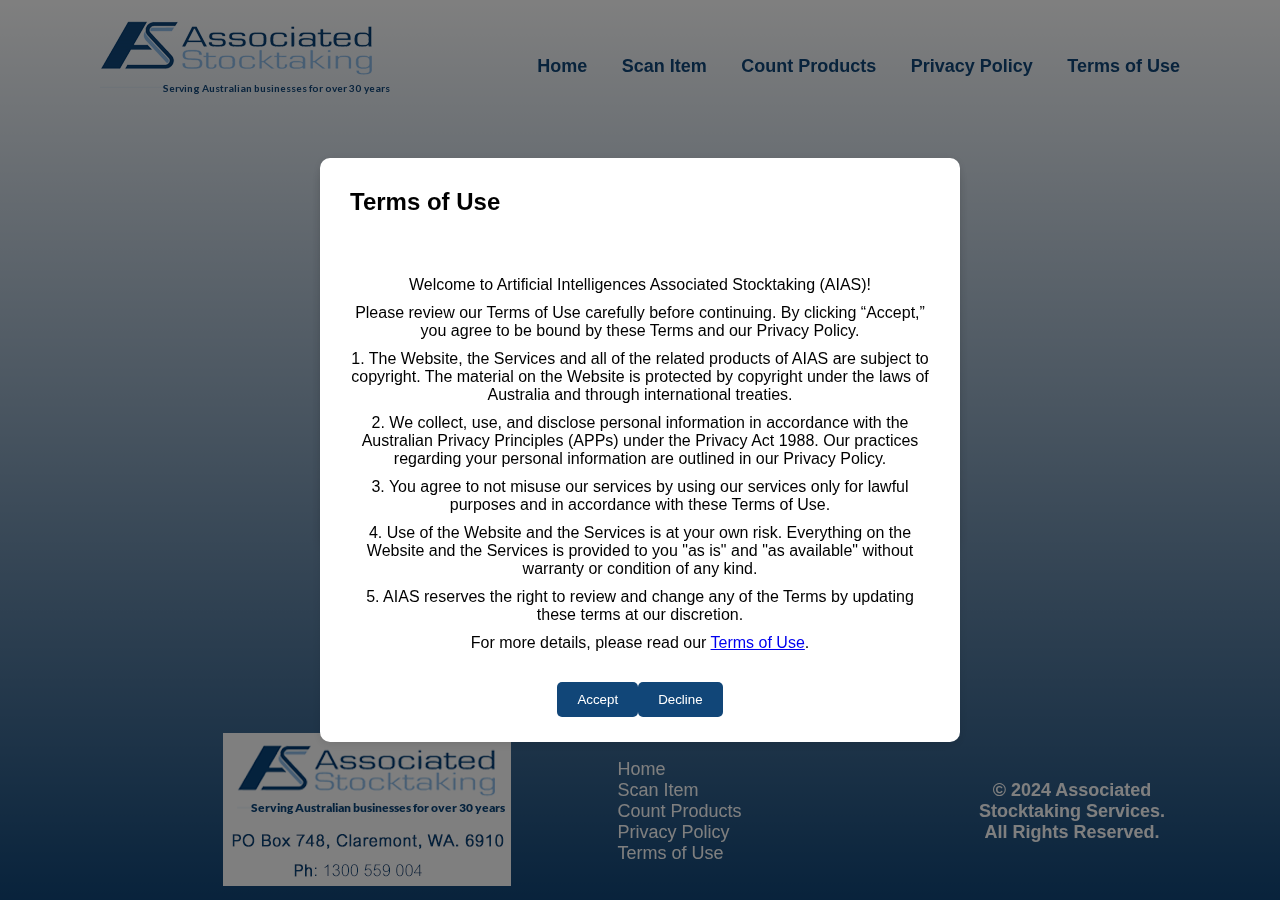
<file: index.html>
<!doctype html>

<html lang=”en”>
<head>
    <meta charset="utf-8">
    <meta http-equiv="x-ua-compatible" content="ie=edge">
    <meta name="viewport" content="width=device-width, initial-scale=1.0">

    <!-- Name of the web page -->
    <title>Artificial Intelligence Associated Stocktaking AIAS</title> 
    <!-- Link to the main style sheet-->
    <link rel="stylesheet" href="home-style.css">
</head>
<body>    
    <!-- Header -->
    <header class="header">
        <a href="#" class="logo">
            <img src="AssociatedStocktakingLogo1.png" alt="Associated Stocktaking Logo" class="logo">
        </a>
        <nav class="navbar">
            
                <a href="index.html">Home</a></li>
                <a href="scan-item.html">Scan Item</a></li>
                <a href="count-products.html">Count Products</a></li>
                <a href="privacy-policy.html">Privacy Policy</a></li>
                <a href="terms-of-use.html">Terms of Use</a></li>
            
        </nav>
    </header>
<!-- Popup terms of use  to use site where acceptance is required and non acceptance means u cant use it-->
    <body onload="checkTermsAccepted()">
      
  <!-- creates the modal/panel that displays the terms that are required  to use site and are listed below-->
   <!-- learnt some modal concepts from https://www.w3schools.com/howto/howto_css_modals.asp and some videos and tutorials and used them as basis to build from-->
      <div id="terms-popup" class="popup-content">        
          <div class="title">Terms of Use</div>
          <div class="popup-text">
              <ul>
                  <li>Welcome to Artificial Intelligences Associated Stocktaking (AIAS)!</li>
                  <li>Please review our Terms of Use carefully before continuing. By clicking “Accept,” you 
                    agree to be bound by these Terms and our Privacy Policy.</li>
                    <li>1. The Website, the Services and all of the related products of AIAS are subject to copyright. The 
                        material on the Website is protected by copyright under the laws of Australia and through 
                        international treaties. </li>
                  <li>2. We collect, use, and disclose personal information in accordance with the Australian Privacy Principles 
                    (APPs) under the Privacy Act 1988. Our practices regarding your personal information are outlined in 
                    our Privacy Policy. </li>
                  <li>3. You agree to not misuse our services by using our services only for lawful purposes and in accordance with these Terms of Use.</li>
                  <li>4. Use of the Website and the Services is at your own risk. Everything on the Website and the 
                    Services is provided to you "as is" and "as available" without warranty or condition of any kind.</li>
                  <li>5. AIAS reserves the right to review and change any of the Terms by updating these terms at our discretion.</li>
                  <li>For more details, please read our <a href="terms-of-use.html">Terms of Use</a>.</li>
              </ul>
          </div>
          <div class="button-container">
              <button id="accept-button">Accept</button> <!-- button to accept terms, allows for further site usage-->
              <button id="decline-button">Decline</button> <!-- button to decline terms, prevents further site usage-->
          </div>
      </div>
      <div id="terms-overlay" class="overlay"></div> <!-- creates an overlay that will be displayed when the terms are not accepted , can't use site-->
  </body>
  
<!-- Main content of the AIAS webpage with the introduction and the features of the site-->
      <div id="introduction">
        <h1>Welcome!</h1>
        <p>Welcome to AIAS, the Associated Inventory Automation System, an innovative solution designed to revolutionize the stocktaking process for Associated Stocktaking. Our platform leverages advanced machine learning technologies to offer a seamless and efficient way to manage inventory using mobile devices.</p>
        
        
        <div class="feature"> 
          <div class="left"> <!-- left side of the feature of page for scan item info and button to scan page -->
            <h2>Scan Item</h2>
            <p>This feature is designed to input products into the AIAS system initially. During this stage, users input product details and can use their mobile devices to capture or upload a video of the product.</p>
            <a href="scan-item.html"><button>Go to Scan Item Page</button></a>
          </div>
          
          <div class="right"> <!-- right side of the feature of page for count item info and button to count page -->
            <h2>Count Products</h2>
            <p> This functionality allows users to quickly and accurately count the stock of each product by simply scanning them again. The system matches the scanned product with its database entry, providing instant recognition and updating the inventory count.</p>
            <a href="count-products.html"><button>Go to Count Products Page</button></a>
          </div>
        </div>
      </div>

    <!-- Footer of the AIAS webpage-->
    <footer class="footer">
        <a href="#" class="footer-logo">
            <img src="AssociatedStocktakingLogo2.png" alt="Associated Stocktaking Logo 2">
        </a>
        <nav class="footer-nav"> <!-- navigation bar for footer -->
            <ul>
                <li><a href="index.html">Home</a></li>
                <li><a href="scan-item.html">Scan Item</a></li>
                <li><a href="count-products.html">Count Products</a></li>
                <li><a href="privacy-policy.html">Privacy Policy</a></li>
                <li><a href="terms-of-use.html">Terms of Use</a></li>  
            </ul>
        </nav>
           <!-- copyright information for footer --> 
        <p class="copyright">&copy; 2024 Associated Stocktaking Services. All Rights Reserved.</p>
    </footer>
    
    <!-- Reference to your JavaScript file -->
    <script src="aiasTerms.js"></script>
    

</body>
</html>
</file>
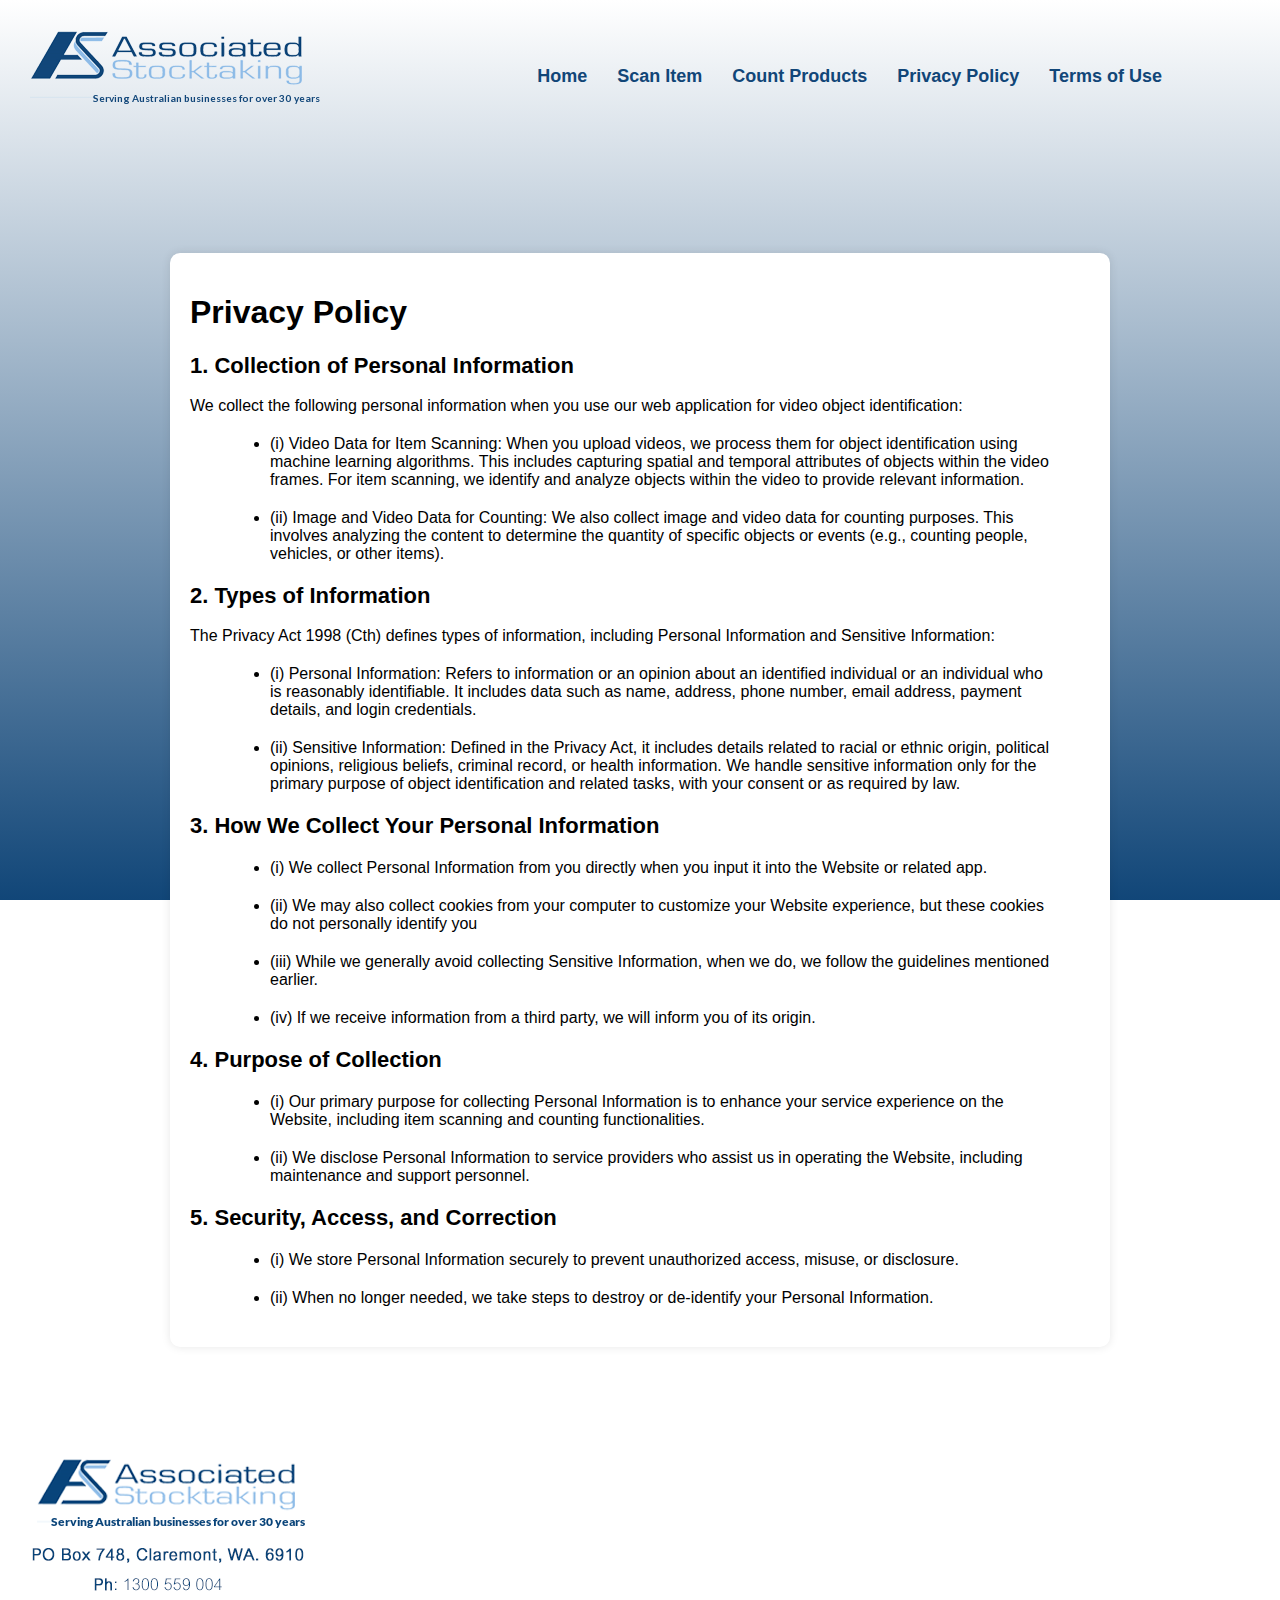
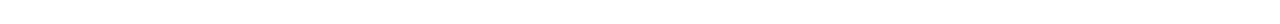
<file: privacy-policy.html>
<!doctype html>

<html lang=”en”>
<head>
    <meta charset="utf-8">
    <meta http-equiv="x-ua-compatible" content="ie=edge">
    <meta name="viewport" content="width=device-width, initial-scale=1.0">

    <!-- Name of the web page -->
    <title>Artificial Intelligence Associated Stocktaking AIAS</title> 
    <!-- Link to the main style sheet-->
    <link rel="stylesheet" href="privacy-styles.css">
</head>
<body>    
    <div class="page-container">
        <!-- Header -->
        <header class="header">
            <a href="index.html" class="logo">
                <img src="AssociatedStocktakingLogo1.png" alt="Associated Stocktaking Logo" class="logo">
            </a>
            <nav class="navbar">
                <a href="index.html">Home</a></li>
                <a href="scan-item.html">Scan Item</a></li>
                <a href="count-products.html">Count Products</a></li>
                <a href="privacy-policy.html">Privacy Policy</a></li>
                <a href="terms-of-use.html">Terms of Use</a></li>
            </nav>
        </header>

        <!-- Main content -->
        <main class="main-content">
            <div id="introduction">
                <h1>Privacy Policy</h1>
                
        
        <div class="Policy">
            <h2>1. Collection of Personal Information</h2>
            <p>We collect the following personal information when you use our web application for video object 
                identification:</p>
                <ul>
                    <li>(i) Video Data for Item Scanning:
                        When you upload videos, we process them for object 
                        identification using machine learning algorithms. This includes capturing spatial and temporal 
                        attributes of objects within the video frames. For item scanning, we identify and analyze 
                        objects within the video to provide relevant information.</li>
                    <li>(ii) Image and Video Data for Counting:
                        We also collect image and video data for counting 
                        purposes. This involves analyzing the content to determine the quantity of specific objects or 
                        events (e.g., counting people, vehicles, or other items).</li>
                </ul>

            <h2>2. Types of Information</h2>
            <p>The Privacy Act 1998 (Cth) defines types of information, including Personal Information and Sensitive 
                Information:</p>
                <ul>
                    <li>(i) Personal Information:
                        Refers to information or an opinion about an identified individual or an 
                        individual who is reasonably identifiable. It includes data such as name, address, phone 
                        number, email address, payment details, and login credentials.</li>
                    <li>(ii) Sensitive Information:
                        Defined in the Privacy Act, it includes details related to racial or ethnic 
                        origin, political opinions, religious beliefs, criminal record, or health information. We handle 
                        sensitive information only for the primary purpose of object identification and related tasks, 
                        with your consent or as required by law.</li>
                </ul>

            <h2>3. How We Collect Your Personal Information</h2>
            <ul>
                <li>(i) We collect Personal Information from you directly when you input it into the Website or 
                    related app.</li>
                <li>(ii) We may also collect cookies from your computer to customize your Website experience, but 
                    these cookies do not personally identify you</li>
                <li>(iii) While we generally avoid collecting Sensitive Information, when we do, we follow the 
                    guidelines mentioned earlier.</li>
                <li>(iv) If we receive information from a third party, we will inform you of its origin.</li>
            </ul>
            
            <h2>4. Purpose of Collection</h2>
            <ul>
                <li>(i) Our primary purpose for collecting Personal Information is to enhance your service experience 
                    on the Website, including item scanning and counting functionalities.</li>
                <li>(ii) We disclose Personal Information to service providers who assist us in operating the Website, 
                    including maintenance and support personnel.</li>
            </ul>

            <h2>5. Security, Access, and Correction</h2>
            <ul>
                <li>(i) We store Personal Information securely to prevent unauthorized access, misuse, or disclosure.</li>
                <li>(ii) When no longer needed, we take steps to destroy or de-identify your Personal Information.</li>
            </ul>
        </div>
    </div>
    </main>

    <!-- Footer of the AIAS webpage-->
    <footer class="footer">
        <a href="#" class="footer-logo">
            <img src="AssociatedStocktakingLogo2.png" alt="Associated Stocktaking Logo 2">
        </a>
        <nav class="footer-nav">
            <ul>
                <li><a href="index.html">Home</a></li>
                <li><a href="scan-item.html">Scan Item</a></li>
                <li><a href="count-products.html">Count Products</a></li>
                <li><a href="privacy-policy.html">Privacy Policy</a></li>
                <a href="terms-of-use.html">Terms of Use</a></li>  
            </ul>
        </nav>
            
        <p class="copyright">&copy; 2024 Associated Stocktaking Services. All Rights Reserved.</p>
    </footer>


</body>
</html>
</file>
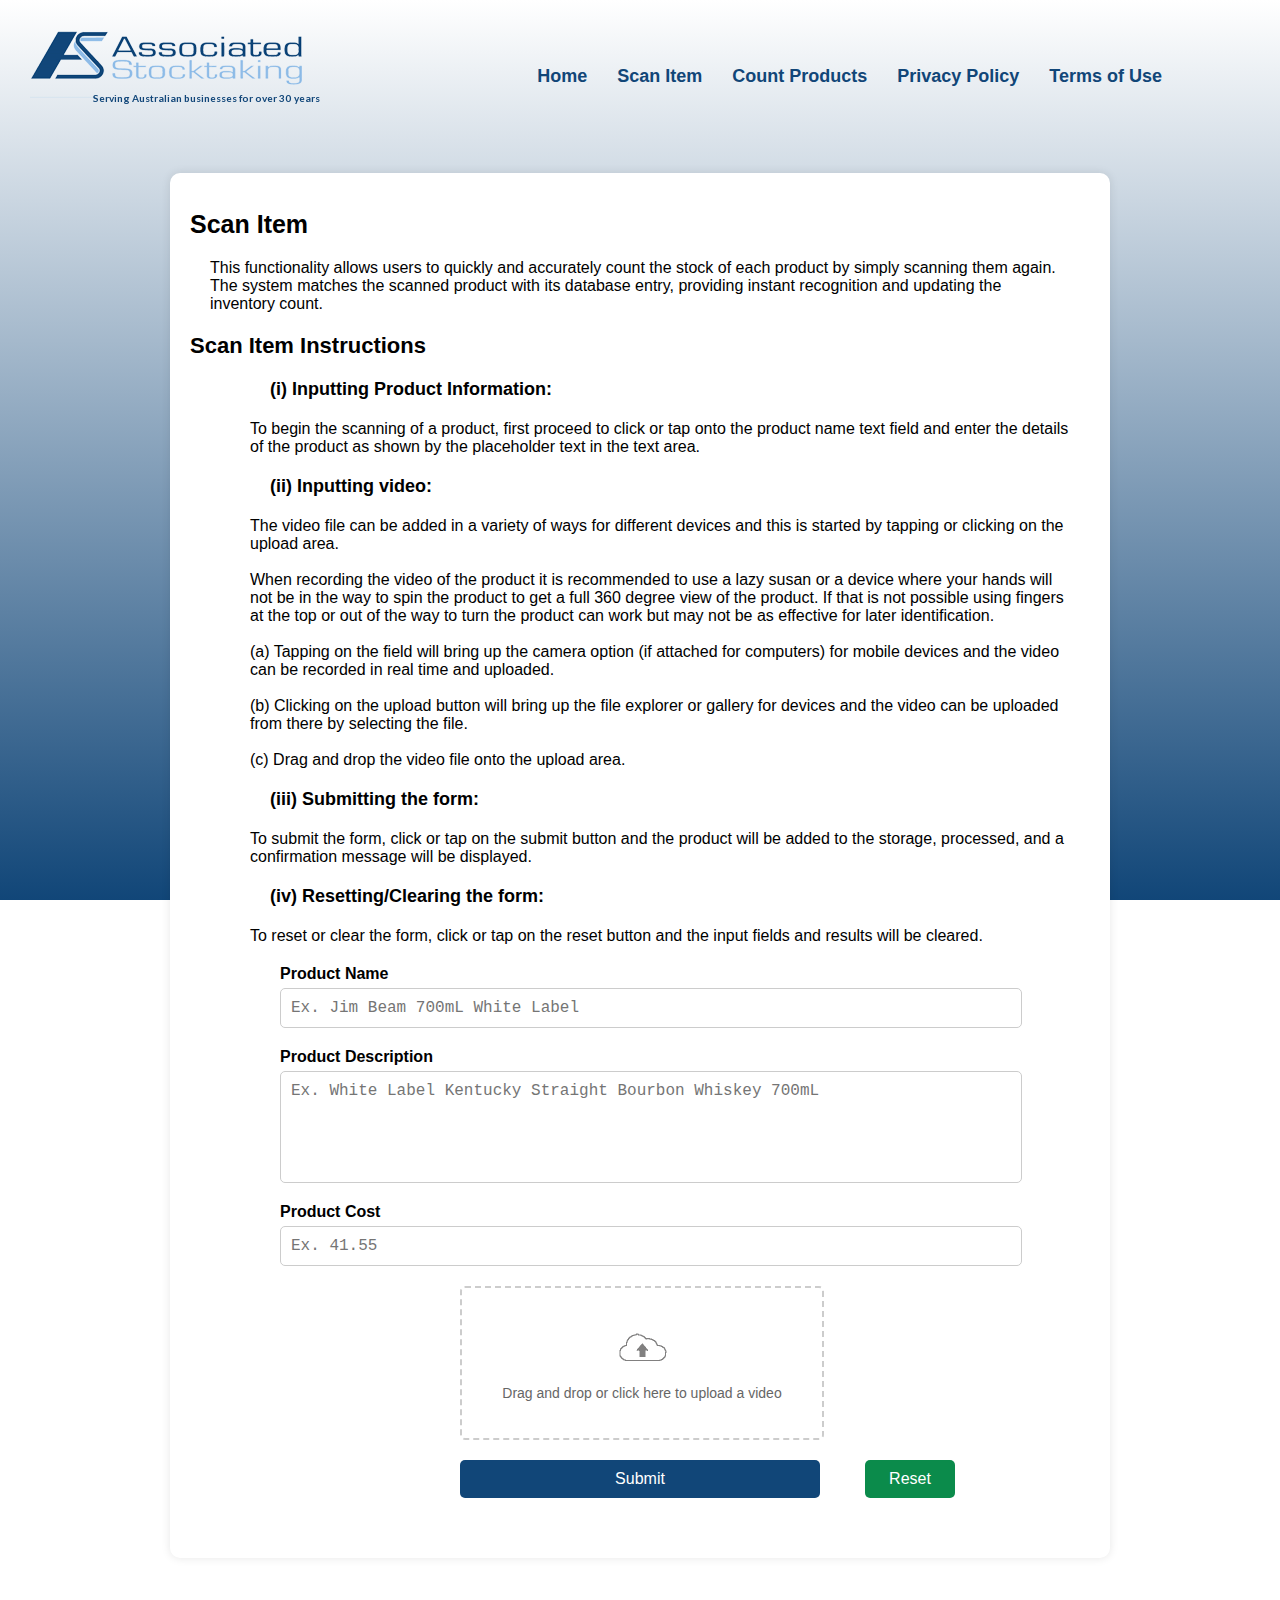
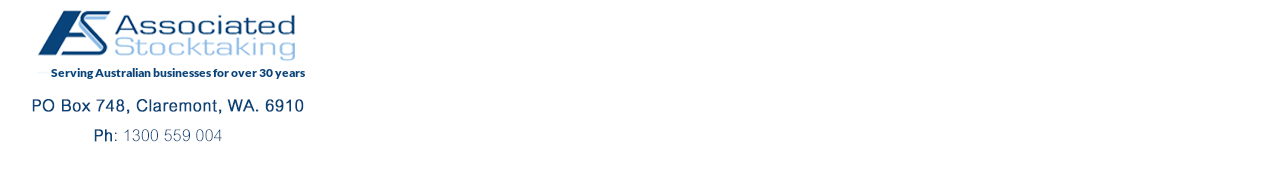
<file: scan-item.html>
<!doctype html>
<html lang="en">
<head>
    <meta charset="utf-8">
    <meta http-equiv="x-ua-compatible" content="ie=edge">
    <meta name="viewport" content="width=device-width, initial-scale=1.0">
    <title>Artificial Intelligence Associated Stocktaking AIAS</title>
    <link rel="stylesheet" href="scan-style.css"> <!-- Link to the style sheet for this HTML page -->
    <script src="https://sdk.amazonaws.com/js/aws-sdk-2.953.0.min.js"></script> <!-- Link to the AWS SDK for uploading files to AWS services from the browser -->
    <script src="upload.js" defer></script> <!-- Link to the external JavaScript file -->
</head>
<body>
    <div class="page-container">
        <!-- Header containing logo and navigation bar -->
        <header class="header">
            <a href="index.html" class="logo">
                <img src="AssociatedStocktakingLogo1.png" alt="Associated Stocktaking Logo" class="logo">
            </a>
            <nav class="navbar">
                <a href="index.html">Home</a>
                <a href="scan-item.html">Scan Item</a>
                <a href="count-products.html">Count Products</a>
                <a href="privacy-policy.html">Privacy Policy</a>
                <a href="terms-of-use.html">Terms of Use</a>
            </nav>
        </header>

        <main class="main-content">
            <!-- scan-item introduction -->
            <div id="introduction">
                <h1>Scan Item</h1>
                <p>This functionality allows users to quickly and accurately count the stock of each product by simply scanning them again. The system matches the scanned product with its database entry, providing instant recognition and updating the inventory count.</p>
                <h2>Scan Item Instructions</h2>
                <ul>
                    <li><p>(i) Inputting Product Information:</p>
                        To begin the scanning of a product, first proceed to click or tap onto the product name text field and enter the details of the product as shown by the placeholder text in the text area.
                    </li>
                    <li><p>(ii) Inputting video:</p>
                        The video file can be added in a variety of ways for different devices and this is started by tapping or clicking on the upload area. <br><br> When recording the video of the product it is recommended to use a lazy susan or a device where your hands will not be in the way to spin the product to get a full 360 degree view of the product. If that is not possible using fingers at the top or out of the way to turn the product can work but may not be as effective for later identification.<br>
                        <br>(a) Tapping on the field will bring up the camera option (if attached for computers) for mobile devices and the video can be recorded in real time and uploaded.<br>
                        <br>(b) Clicking on the upload button will bring up the file explorer or gallery for devices and the video can be uploaded from there by selecting the file.<br>
                        <br>(c) Drag and drop the video file onto the upload area.
                    </li>
                    <li><p>(iii) Submitting the form:</p>
                        To submit the form, click or tap on the submit button and the product will be added to the storage, processed, and a confirmation message will be displayed.
                    </li>
                    <li><p>(iv) Resetting/Clearing the form:</p>
                        To reset or clear the form, click or tap on the reset button and the input fields and results will be cleared.
                    </li>
                </ul>

                <!-- scan-item form which includes the text input fields and upload area that is used for scanning of products and sending them to storage -->
                <form id="uploadForm" enctype="multipart/form-data">
                    <div class="input-group">
                        <label for="productName">Product Name</label>
                        <textarea id="productName" style="resize: none;" rows="1" name="productName" placeholder="Ex. Jim Beam 700mL White Label" required></textarea>
                    </div>
                    <div class="input-group">
                        <label for="productDescription">Product Description</label>
                        <textarea id="productDescription" style="resize: none;" rows="5" name="productDescription" placeholder="Ex. White Label Kentucky Straight Bourbon Whiskey 700mL" required></textarea>
                    </div>
                    <div class="input-group">
                        <label for="productCost">Product Cost</label>
                        <textarea id="productCost" style="resize: none;" rows="1" name="productCost" placeholder="Ex. 41.55" required></textarea>
                    </div>
                    <!-- Upload area for uploading video files, inspired by a video tutorial and adapted for cloud uploading and video format: https://www.youtube.com/watch?v=5Fws9daTtIs -->
                    <div class="upload">
                        <div class="upload-container">
                            <div class="upload-area">
                                <label for="inputFile" id="drop-area">
                                    <input type="file" accept="video/*" id="inputFile" hidden required>
                                    <div id="image-view">
                                        <img src="upload_icon.png" alt="Upload icon">
                                        <p>Drag and drop or click here to upload a video</p>
                                    </div>
                                </label>
                            </div>
                        </div>
                    </div>
                    
                    <button type="submit" id="submitButton">Submit</button>
                    <button type="reset" id="resetButton">Reset</button>

                    <div class="loader" id="loader"></div>
                    <div id="result"></div>
                    </div>
                    
                </form>
                
            </div>
            </div>
        </main>

        <!-- Script to clear the text areas when the page loads -->
        <script>
            window.onload = function() {
                // Clear the value of the text areas when the page loads
                document.getElementById('productName').value = '';
                document.getElementById('productDescription').value = '';
                document.getElementById('productCost').value = '';
        
                // Clear the file input and reset the upload area
                document.getElementById('resetButton').addEventListener('click', function() {
                    document.getElementById('inputFile').value = '';
                    document.getElementById('image-view').innerHTML = '<img src="upload_icon.png" alt="Upload icon"><p>Drag and drop or click here to upload a video</p>';
                    document.getElementById('result').innerHTML = '';
                });
            };
        </script>

        <footer class="footer">
            <a href="index.html" class="footer-logo">
                <img src="AssociatedStocktakingLogo2.png" alt="Associated Stocktaking Logo 2">
            </a>
            <!-- Footer of scan item page which includes the logo, navigation bar, and copyright -->
            <nav class="footer-nav">
                <ul>
                    <li><a href="index.html">Home</a></li>
                    <li><a href="scan-item.html">Scan Item</a></li>
                    <li><a href="count-products.html">Count Products</a></li>
                    <li><a href="privacy-policy.html">Privacy Policy</a></li>
                    <li><a href="terms-of-use.html">Terms of Use</a></li>
                </ul>
            </nav>
            <p class="copyright">&copy; 2024 Associated Stocktaking Services. All Rights Reserved.</p>
        </footer>
    </div>
</body>
</html>
</file>
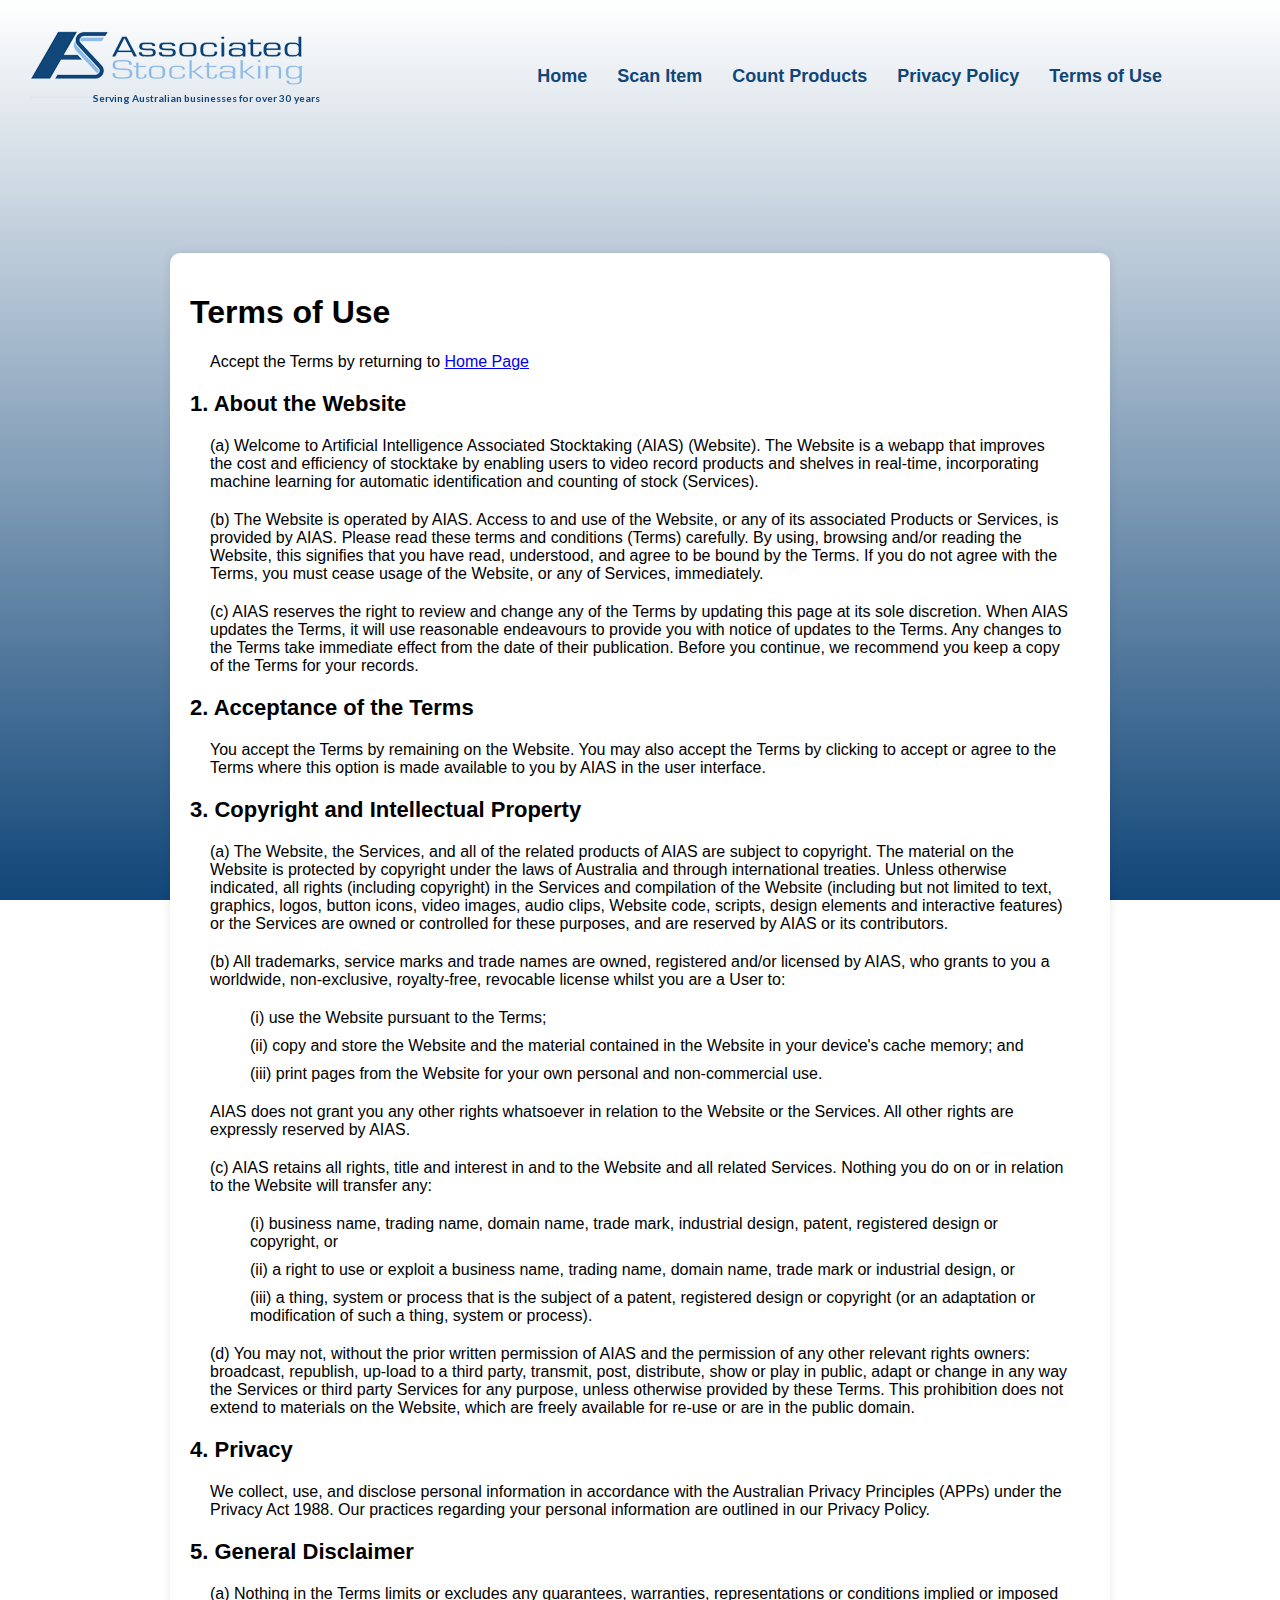
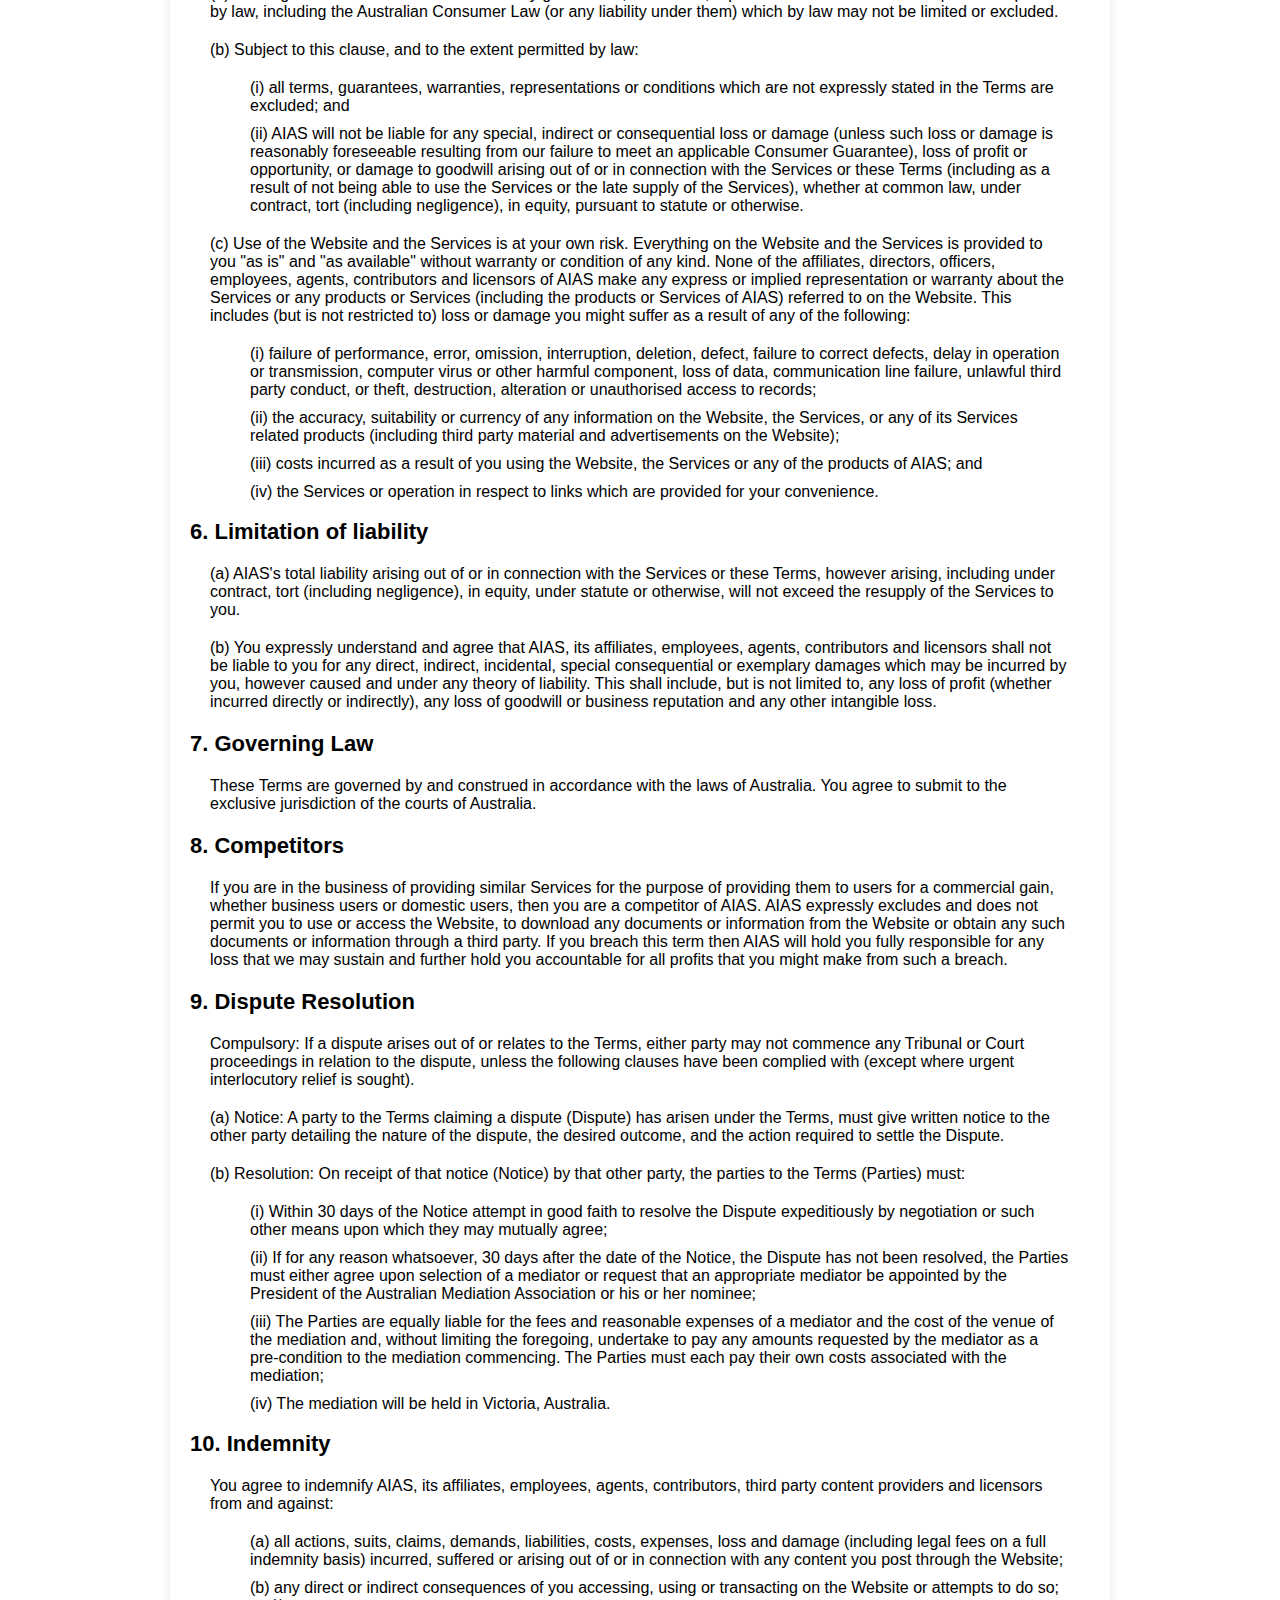
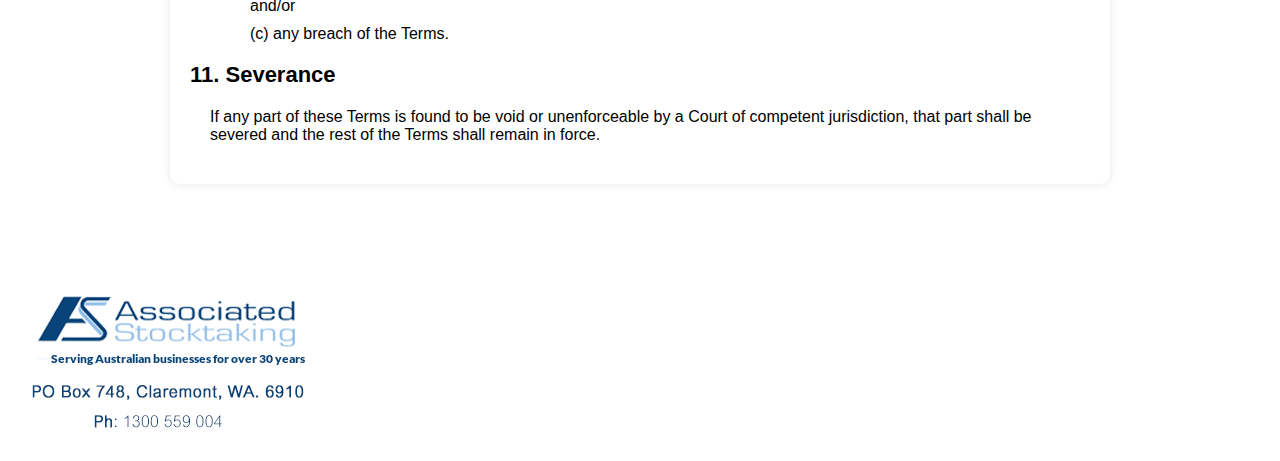
<file: terms-of-use.html>
<!doctype html>
<html lang="en">
<head>
    <meta charset="utf-8">
    <meta http-equiv="x-ua-compatible" content="ie=edge">
    <meta name="viewport" content="width=device-width, initial-scale=1.0">
    <title>Artificial Intelligence Associated Stocktaking AIAS - Terms of Use</title> 
    <link rel="stylesheet" href="terms-styles.css">
</head>
<body>    
    <div class="page-container">
        <!-- Header -->
        <header class="header">
            <a href="index.html" class="logo">
                <img src="AssociatedStocktakingLogo1.png" alt="Associated Stocktaking Logo" class="logo">
            </a>
            <nav class="navbar">
                <a href="index.html">Home</a>
                <a href="">Scan Item</a>
                <a href="">Count Products</a>
                <a href="">Privacy Policy</a>
                <a href="">Terms of Use</a></li>
            </nav>
        </header>

        <!-- Main content -->
        <main class="main-content">
            <div id="introduction">
                <h1>Terms of Use</h1>
                <p>Accept the Terms by returning to <a href="index.html">Home Page</a></p>

            
        <div class="terms-content">
            <h2>1. About the Website</h2>
            <p>(a) Welcome to Artificial Intelligence Associated Stocktaking (AIAS) (Website). The Website is a webapp that improves the cost and efficiency of stocktake by enabling users to video record products and shelves in real-time, incorporating machine learning for automatic identification and counting of stock (Services).</p>
            <p>(b) The Website is operated by AIAS. Access to and use of the Website, or any of its associated Products or Services, is provided by AIAS. Please read these terms and conditions (Terms) carefully. By using, browsing and/or reading the Website, this signifies that you have read, understood, and agree to be bound by the Terms. If you do not agree with the Terms, you must cease usage of the Website, or any of Services, immediately.</p>
            <p>(c) AIAS reserves the right to review and change any of the Terms by updating this page at its sole discretion. When AIAS updates the Terms, it will use reasonable endeavours to provide you with notice of updates to the Terms. Any changes to the Terms take immediate effect from the date of their publication. Before you continue, we recommend you keep a copy of the Terms for your records.</p>

            <h2>2. Acceptance of the Terms</h2>
            <p>You accept the Terms by remaining on the Website. You may also accept the Terms by clicking to accept or agree to the Terms where this option is made available to you by AIAS in the user interface.</p>

            <h2>3. Copyright and Intellectual Property</h2>
            <p>(a) The Website, the Services, and all of the related products of AIAS are subject to copyright. The material on the Website is protected by copyright under the laws of Australia and through international treaties. Unless otherwise indicated, all rights (including copyright) in the Services and compilation of the Website (including but not limited to text, graphics, logos, button icons, video images, audio clips, Website code, scripts, design elements and interactive features) or the Services are owned or controlled for these purposes, and are reserved by AIAS or its contributors.</p>
            <p>(b) All trademarks, service marks and trade names are owned, registered and/or licensed by AIAS, who grants to you a worldwide, non-exclusive, royalty-free, revocable license whilst you are a User to:</p>
            <ul>
                <li>(i) use the Website pursuant to the Terms;</li>
                <li>(ii) copy and store the Website and the material contained in the Website in your device's cache memory; and</li>
                <li>(iii) print pages from the Website for your own personal and non-commercial use.</li>
            </ul>
            <p>AIAS does not grant you any other rights whatsoever in relation to the Website or the Services. All other rights are expressly reserved by AIAS.</p>
            <p>(c) AIAS retains all rights, title and interest in and to the Website and all related Services. Nothing you do on or in relation to the Website will transfer any:</p>
            <ul>
                <li>(i) business name, trading name, domain name, trade mark, industrial design, patent, registered design or copyright, or</li>
                <li>(ii) a right to use or exploit a business name, trading name, domain name, trade mark or industrial design, or</li>
                <li>(iii) a thing, system or process that is the subject of a patent, registered design or copyright (or an adaptation or modification of such a thing, system or process).</li>
            </ul>
            <p>(d) You may not, without the prior written permission of AIAS and the permission of any other relevant rights owners: broadcast, republish, up-load to a third party, transmit, post, distribute, show or play in public, adapt or change in any way the Services or third party Services for any purpose, unless otherwise provided by these Terms. This prohibition does not extend to materials on the Website, which are freely available for re-use or are in the public domain.</p>

            <h2>4. Privacy</h2>
            <p>We collect, use, and disclose personal information in accordance with the Australian Privacy Principles (APPs) under the Privacy Act 1988. Our practices regarding your personal information are outlined in our Privacy Policy.</p>

            <h2>5. General Disclaimer</h2>
            <p>(a) Nothing in the Terms limits or excludes any guarantees, warranties, representations or conditions implied or imposed by law, including the Australian Consumer Law (or any liability under them) which by law may not be limited or excluded.</p>
            <p>(b) Subject to this clause, and to the extent permitted by law:</p>
            <ul>
                <li>(i) all terms, guarantees, warranties, representations or conditions which are not expressly stated in the Terms are excluded; and</li>
                <li>(ii) AIAS will not be liable for any special, indirect or consequential loss or damage (unless such loss or damage is reasonably foreseeable resulting from our failure to meet an applicable Consumer Guarantee), loss of profit or opportunity, or damage to goodwill arising out of or in connection with the Services or these Terms (including as a result of not being able to use the Services or the late supply of the Services), whether at common law, under contract, tort (including negligence), in equity, pursuant to statute or otherwise.</li>
            </ul>
            <p>(c) Use of the Website and the Services is at your own risk. Everything on the Website and the Services is provided to you "as is" and "as available" without warranty or condition of any kind. None of the affiliates, directors, officers, employees, agents, contributors and licensors of AIAS make any express or implied representation or warranty about the Services or any products or Services (including the products or Services of AIAS) referred to on the Website. This includes (but is not restricted to) loss or damage you might suffer as a result of any of the following:</p>
            <ul>
                <li>(i) failure of performance, error, omission, interruption, deletion, defect, failure to correct defects, delay in operation or transmission, computer virus or other harmful component, loss of data, communication line failure, unlawful third party conduct, or theft, destruction, alteration or unauthorised access to records;</li>
                <li>(ii) the accuracy, suitability or currency of any information on the Website, the Services, or any of its Services related products (including third party material and advertisements on the Website);</li>
                <li>(iii) costs incurred as a result of you using the Website, the Services or any of the products of AIAS; and</li>
                <li>(iv) the Services or operation in respect to links which are provided for your convenience.</li>
            </ul>

            <h2>6. Limitation of liability</h2>
            <p>(a) AIAS's total liability arising out of or in connection with the Services or these Terms, however arising, including under contract, tort (including negligence), in equity, under statute or otherwise, will not exceed the resupply of the Services to you.</p>
            <p>(b) You expressly understand and agree that AIAS, its affiliates, employees, agents, contributors and licensors shall not be liable to you for any direct, indirect, incidental, special consequential or exemplary damages which may be incurred by you, however caused and under any theory of liability. This shall include, but is not limited to, any loss of profit (whether incurred directly or indirectly), any loss of goodwill or business reputation and any other intangible loss.</p>

            <h2>7. Governing Law</h2>
            <p>These Terms are governed by and construed in accordance with the laws of Australia. You agree to submit to the exclusive jurisdiction of the courts of Australia.</p>

            <h2>8. Competitors</h2>
            <p>If you are in the business of providing similar Services for the purpose of providing them to users for a commercial gain, whether business users or domestic users, then you are a competitor of AIAS. AIAS expressly excludes and does not permit you to use or access the Website, to download any documents or information from the Website or obtain any such documents or information through a third party. If you breach this term then AIAS will hold you fully responsible for any loss that we may sustain and further hold you accountable for all profits that you might make from such a breach.</p>

            <h2>9. Dispute Resolution</h2>
            <p>Compulsory: If a dispute arises out of or relates to the Terms, either party may not commence any Tribunal or Court proceedings in relation to the dispute, unless the following clauses have been complied with (except where urgent interlocutory relief is sought).</p>
            <p>(a) Notice: A party to the Terms claiming a dispute (Dispute) has arisen under the Terms, must give written notice to the other party detailing the nature of the dispute, the desired outcome, and the action required to settle the Dispute.</p>
            <p>(b) Resolution: On receipt of that notice (Notice) by that other party, the parties to the Terms (Parties) must:</p>
            <ul>
                <li>(i) Within 30 days of the Notice attempt in good faith to resolve the Dispute expeditiously by negotiation or such other means upon which they may mutually agree;</li>
                <li>(ii) If for any reason whatsoever, 30 days after the date of the Notice, the Dispute has not been resolved, the Parties must either agree upon selection of a mediator or request that an appropriate mediator be appointed by the President of the Australian Mediation Association or his or her nominee;</li>
                <li>(iii) The Parties are equally liable for the fees and reasonable expenses of a mediator and the cost of the venue of the mediation and, without limiting the foregoing, undertake to pay any amounts requested by the mediator as a pre-condition to the mediation commencing. The Parties must each pay their own costs associated with the mediation;</li>
                <li>(iv) The mediation will be held in Victoria, Australia.</li>
            </ul>

            <h2>10. Indemnity</h2>
            <p>You agree to indemnify AIAS, its affiliates, employees, agents, contributors, third party content providers and licensors from and against:</p>
            <ul>
                <li>(a) all actions, suits, claims, demands, liabilities, costs, expenses, loss and damage (including legal fees on a full indemnity basis) incurred, suffered or arising out of or in connection with any content you post through the Website;</li>
                <li>(b) any direct or indirect consequences of you accessing, using or transacting on the Website or attempts to do so; and/or</li>
                <li>(c) any breach of the Terms.</li>
            </ul>

            <h2>11. Severance</h2>
            <p>If any part of these Terms is found to be void or unenforceable by a Court of competent jurisdiction, that part shall be severed and the rest of the Terms shall remain in force.</p>
        </div>
    </div>
    </main>
    <!-- Footer of the AIAS webpage-->
    <footer class="footer">
        <a href="index.html" class="footer-logo">
            <img src="AssociatedStocktakingLogo2.png" alt="Associated Stocktaking Logo 2">
        </a>
        <nav class="footer-nav">
            <ul>
                <li><a href="index.html">Home</a></li>
                <li><a href="">Scan Item</a></li>
                <li><a href="">Count Products</a></li>
                <li><a href="">Privacy Policy</a></li>
                <a href="">Terms of Use</a></li>  
            </ul>
        </nav>
            
        <p class="copyright">&copy; 2024 Associated Stocktaking Services. All Rights Reserved.</p>
    </footer>

</body>
</html>
</file>
<file: home-style.css>
*{
    margin: 0;
    padding: 0;
    box-sizing: border-box;
    font-family: 'lato', sans-serif;
}

body{
    min-height: 100vh;
    padding: 0;
    background-image: linear-gradient( #ffffffff,#114678); 
    background-position: center;
    justify-content: center;
    align-items: center;
    display: flex;
}


.header {
    display: flex;
    position: fixed;
    align-items: center;
    justify-content: space-between;
    top: 0;
    left: 0;
    width: 100%;
    padding: 20px 100px;
    background: transparent;
    z-index: 100;
  }

.logo{
    position: relative;
    max-width: 100%;
}

.navbar a {
    position: relative;
    font-size: 18px;
    color: #114678;
    text-decoration: none;
    font-weight: bold;
    margin-left: 30px;
}

.navbar a::before {
    content: '';
    position: absolute;
    top: 100%;
    left: 0;
    width: 0;
    height: 2px;
    background: #114678;
    transition: 0.5s
}

.navbar a:hover:before {
    width: 100%;
}

/* body information including introduction etc */
#introduction {
  text-align: center;
  position: absolute;
  top: 40%;
  left: 50%;
  transform: translate(-50%, -50%);
  background-color: #ffffff;
  padding: 20px;
  border-radius: 10px;
  box-shadow: 0 0 10px rgba(0, 0, 0, 0.1);
}

.feature {
  display: flex;
  justify-content: center;
  margin-top: 20px;
}

.left, .right {
  flex: 1;
  padding: 10px;
}

button {
  padding: 10px 20px;
  background-color: #114678;
  color: #ffffff;
  border: none;
  border-radius: 5px;
  cursor: pointer;
}

button:hover {
  background-color: #0056b3;
}


.footer {
    display: flex;
    position: fixed;
    align-items: center;
    justify-content: space-between;
    bottom: 0;
    left: 0;
    width: 100%;
    padding: 10px 100px;
    background: transparent;
    z-index: 100;
    margin-top: 20%;
}

.footer-logo{
    position: relative;
    left: 120px;
    max-width: 100%;
}

.footer-nav ul {
    list-style-type: none; /* Remove bullet points */
    padding: 0;
    margin: 0;
  }

.footer-nav a {
    position: relative;
    font-size: 18px;
    color: #ffffff;
    text-decoration: none;
    font-weight: 500;
}

.footer-nav a::before {
    content: '';
    position: absolute;
    top: 100%;
    left: 0;
    width: 0;
    height: 2px;
    background: #ffffff;
    transition: 0.5s
}

.footer-nav a:hover:before {
    width: 100%;
}

.copyright {
    background-color: transparent;
    color: #fff;
    font-size: 18px;
    font-weight: bold;
    padding: 10px;
    text-align: center;
    width: 20%;
  }


  .overlay {
    display: none;
    position: fixed;
    top: 0;
    left: 0;
    width: 100%;
    height: 100%;
    background-color: rgba(0, 0, 0, 0.5); /* Semi-transparent background */
    z-index: 1000; /* Ensure the overlay is on top */
}

.popup-content {
    display: none;
    position: fixed;
    top: 50%;
    left: 50%;
    transform: translate(-50%, -50%);
    background-color: #fff;
    padding: 20px;
    border-radius: 10px;
    z-index: 1001; /* Ensure the popup is above the overlay */
    box-shadow: 0 2px 10px rgba(0, 0, 0, 0.1);
    max-width: 90%; /* Ensure the popup is not too wide on small screens */
    max-height: 80vh; /* Limit the height to 80% of the viewport height */
    overflow-y: auto; /* Enable vertical scrolling */
}

.title {
    font-size: 24px;
    font-weight: bold;
    margin-bottom: 50px;
    padding: 10px;
}

.popup-text {
    margin-bottom: 30px;
    text-align: center;
}
.popup-text ul {
    list-style-type: none; /* Remove bullet points */
    margin: 10px; /* space between list items */
  }

.popup-text li {
    margin-bottom: 10px;
}

.button-container {
    display: flex;
    justify-content: center;
    margin: 5px;
}
/* Media queries for smaller screens */
@media (max-width: 600px) {
    .popup-content {
        max-width: 100%;
        padding: 15px;
    }

    .title {
        font-size: 20px;
    }

    .popup-text {
        font-size: 14px;
    }

    .button-container {
        flex-direction: column;
        align-items: center;
    }

    .button-container button {
        width: 100%;
        margin: 5px 0;
    }
}
</file>
<file: privacy-styles.css>
/* Preserve original styles */
body {
    min-height: 100vh;
    background-image: linear-gradient(#ffffffff, #114678);
    background-position: center;
    background-attachment: fixed;
    margin: 0;
    padding: 0;
    font-family: 'lato', sans-serif;
}

/* New layout styles */
.page-container {
    display: flex;
    flex-direction: column;
    min-height: 100vh;
}

.header {
    position: flex;
    top: 0;
    left: 0;
    width: 90%;
    padding: 10px;
    background: transparent;
    z-index: 100;
    display: flex;
    align-items: center;
    justify-content: space-between;
}

.logo {
    max-width: 100%;
    padding: 10px;
}

.navbar {
    list-style-type: none;
    padding: 0;
    margin: 0;
    display: flex;
    align-items: center;
    justify-content: flex-start;
}

.navbar a {
    position: relative;
    font-size: 18px;
    color: #114678;
    text-decoration: none;
    font-weight: bold;
    margin-left: 30px;
}

.navbar a::before {
    content: '';
    position: absolute;
    top: 100%;
    left: 0;
    width: 0;
    height: 2px;
    background: #114678;
    transition: 0.5s;
}

.navbar a:hover:before {
    width: 100%;
}

/* Media query for mobile devices */
@media only screen and (max-width: 768px) {
    .header {
        flex-direction: column; /* Stack the nav items vertically */
        align-items: center; /* Center the items horizontally */
    }

    .navbar {
        flex-direction: column; /* Stack the nav items vertically */
        align-items: center; /* Center the items horizontally */
        margin-top: 10px; /* Add some spacing between the logo and the nav */
    }

    .navbar a {
        margin-left: 0;
    }
}

.main-content {
    flex: 1;
    overflow-y: auto;
    padding: 100px 20px 80px;
    display: flex;
    justify-content: center;
    align-items: flex-start;
    font-family: 'lato', sans-serif;
}
.main-content ul {
    margin: 20px; /* Adjust the value as needed */
  }
  .main-content li {
    margin: 20px; /* Adjust the value as needed */
  }

#introduction {
    max-width: 900px;
    width: 100%;
    background-color: #ffffff;
    padding: 20px;
    border-radius: 10px;
    box-shadow: 0 0 10px rgba(0, 0, 0, 0.1);
}
.h1 {
    font-size: 24px;
    font-weight: bold;
    color: black;
}

.Policy h2 {
    font-size: 22px;
    font-weight: bold;
    color: #000000 !important;
}

.footer {
    position: relative;
    bottom: 0;
    left: 0;
    width: 90%;
    padding: 10px 10px;
    background: transparent;
    z-index: 100;
    display: flex;
    align-items: center;
    justify-content: space-between;
}

.footer-logo {
    max-width: 100%;
    padding: 10px;
}

.footer-nav {
    padding: 0;
    margin: 0;
    display: flex;
    align-items: center;
    justify-content: center;
}
.footer-nav ul {
    list-style-type: none;
}
.footer-nav li {
    margin-right: 20px;
}

.footer-nav a {
    position: relative;
    font-size: 18px;
    color: #ffffff;
    text-decoration: none;
    font-weight: 500;
}

.footer-nav a::before {
    content: '';
    position: absolute;
    top: 100%;
    left: 0;
    width: 0;
    height: 2px;
    background: #ffffff;
    transition: 0.5s;
}

.footer-nav a:hover::before {
    width: 100%;
}

.copyright {
    background-color: transparent;
    color: #fff;
    font-size: 18px;
    font-weight: bold;
    padding: 10px;
    text-align: center;
}
@media only screen and (max-width: 768px) {
    .footer {
        flex-direction: column;
        align-items: center;
    }

    .footer-logo {
        margin-bottom: 10px;
    }

    .footer-nav {
        flex-direction: column;
        align-items: center;
    }

    .footer-nav li {
        margin-bottom: 10px;
    }
}
</file>
<file: scan-style.css>
/* Preserve original styles */
body {
    min-height: 100vh;
    background-image: linear-gradient(#ffffffff, #114678);
    background-position: center;
    background-attachment: fixed;
    margin: 0;
    padding: 0;
    font-family: 'lato', sans-serif;
}

/* New layout styles */
.page-container {
    display: flex;
    flex-direction: column;
    min-height: 100vh;
}

/* header icluding logo and navigation bar */
.header {
    position: flex;
    top: 0;
    left: 0;
    width: 90%;
    padding: 10px;
    background: transparent;
    z-index: 100;
    display: flex;
    align-items: center;
    justify-content: space-between;
}

.logo {
    max-width: 100%;
    padding: 10px;
}

.navbar {
    list-style-type: none;
    padding: 0;
    margin: 0;
    display: flex;
    align-items: center;
    justify-content: flex-start;
}

.navbar a {
    position: relative;
    font-size: 18px;
    color: #114678;
    text-decoration: none;
    font-weight: bold;
    margin-left: 30px;
}

.navbar a::before {
    content: '';
    position: absolute;
    top: 100%;
    left: 0;
    width: 0;
    height: 2px;
    background: #114678;
    transition: 0.5s;
}

.navbar a:hover:before {
    width: 100%;
}

/* main body content */
.main-content {
    flex: 1;
    overflow-y: auto;
    padding: 20px;
    display: flex;
    justify-content: center;
    align-items: flex-start;
    font-family: 'lato', sans-serif;
}

#introduction {
    max-width: 900px;
    width: 100%;
    background-color: #ffffff;
    padding: 20px;
    border-radius: 10px;
    box-shadow: 0 0 10px rgba(0, 0, 0, 0.1);
}
.main-content ul {
    margin: 10px; /* space between list items */
    list-style-type: none;
  }
  .main-content li {
    margin: 10px; /* space between list items */
  }
  .main-content p{
    margin: 20px;
  }

h1 {
    font-size: 25px;
    font-weight: bold;
    color: black;
}

h2 {
    font-size: 22px;
    font-weight: bold;
    color: #000000;
}
.main-content li p {
    font-size: 18px;
    font-weight: bold;
    color: #000000;
}

/* Scan item Form styles */
#uploadForm {
    display: flex;
    flex-direction: column;
    gap: 20px;
    margin-top: 20px;
}

.input-group {
    display: flex;
    flex-direction: column;
    width: 80%; /* Reduce width to 80% */
    margin: 0 auto; /* Center the input group */
}

.input-group label {
    margin-bottom: 5px;
    font-weight: bold;
}

.input-group textarea,
.input-group input {
    width: 100%;
    padding: 10px;
    border: 1px solid #ccc;
    border-radius: 5px;
    font-size: 16px;
}
/* vid upload area styles */
.upload-container {
    display: flex;
    flex-direction: column; /* Change to column to move button below */
    align-items: center; /* Center items horizontally */
    gap: 20px;
    width: 80%; /* Reduce width to 80% */
    margin: 0 auto; /* Center the container */
}

.upload-area {
    width: 50%; /* Reduce width to 50% */
}

#drop-area {
    display: block;
    width: 100%;
    height: 150px;
    border: 2px dashed #ccc;
    border-radius: 5px;
    text-align: center;
    cursor: pointer;
    overflow: hidden; /* Ensure content doesn't overflow */
}

#image-view {
    display: flex;
    flex-direction: column;
    justify-content: center;
    align-items: center;
    height: 100%;
    width: 100%;
}

#image-view img {
    max-width: 50px;
    max-height: 50px; /* Limit height as well */
    margin-bottom: 10px;
    object-fit: contain; /* Ensure image fits within constraints */
}

#image-view video {
    max-width: 100%;
    max-height: 100%;
    object-fit: contain; /* Ensure video fits within constraints */
}

#image-view p {
    margin: 0;
    font-size: 14px;
    color: #666;
}
/* form button */
button {
    display: block;
    padding: 10px 20px;
    margin: 0 auto;
    background-color: #114678;
    color: white;
    border: none;
    border-radius: 5px;
    cursor: pointer;
    font-size: 16px;
    transition: background-color 0.3s;
    width: 40%; /* Match width of upload area */
}

button:hover {
    background-color: #0d3a5f;
}

/* reset button */
#resetButton {
    background-color: #0b8b4b; /* Different color for the reset button */
    padding: 10px 20px;
    width: 10%;
    margin-top: -58px;
    margin-right: 15%;
    
}

#resetButton:hover {
    background-color: rgb(8, 124, 66, 0.7); /* Darker shade on hover */
}
/* Styles for smaller screens */
@media (max-width: 800px) {
    #resetButton {
        margin-top: 1px; /* Adjust the value to move the button below */
        margin-left:40%;
        padding: 10px 20px;
        width: 40%;
        margin: 0 auto;
    }
}
 /* video preview change etc */
 .video-preview {
    position: relative;
    width: 100%;
}

.video-options {
    position: absolute;
    top: 50%;
    left: 50%;
    transform: translate(-50%, -50%);
    display: flex;
    gap: 10px;
}

.video-options button {
    padding: 5px 10px;
    background-color: rgba(17, 70, 120, 0.7);
    color: white;
    border: none;
    border-radius: 3px;
    cursor: pointer;
    font-size: 14px;
    transition: background-color 0.3s;
}

.video-options button:hover {
    background-color: rgba(13, 58, 95, 0.9);
}
/* Loader spinner for visualisation of sending data to server */
.loader {
    border: 8px solid #f3f3f3;
    border-top: 8px solid #3498db;
    border-radius: 50%;
    width: 30px;
    height: 30px;
    animation: spin 2s linear infinite;
    display: none;
    margin: 20px auto;
    margin-bottom: 80px;
    margin-top: -150px;
    margin-right: 15%;
}

@keyframes spin {
    0% { transform: rotate(0deg); }
    100% { transform: rotate(360deg); }
}
/* smaller screen/mobile */
@media screen and (max-width: 800px) {
    .loader {
        margin-top: -60px;
        margin-right:15%;
    }
}
/* result display */
#result {
    margin-top: 20px;
    font-weight: bold;
}

/* Footer styles */
.footer {
    position: relative;
    bottom: 0;
    left: 0;
    width: 90%;
    padding: 10px 10px;
    background: transparent;
    z-index: 100;
    display: flex;
    align-items: center;
    justify-content: space-between;
}

.footer-logo {
    max-width: 100%;
    padding: 10px;
}

.footer-nav {
    padding: 0;
    margin: 0;
    display: flex;
    align-items: center;
    justify-content: center;
}

.footer-nav ul {
    list-style-type: none;
}

.footer-nav li {
    margin-right: 20px;
}

.footer-nav a {
    position: relative;
    font-size: 18px;
    color: #ffffff;
    text-decoration: none;
    font-weight: 500;
}

.footer-nav a::before {
    content: '';
    position: absolute;
    top: 100%;
    left: 0;
    width: 0;
    height: 2px;
    background: #ffffff;
    transition: 0.5s;
}

.footer-nav a:hover::before {
    width: 100%;
}

.copyright {
    background-color: transparent;
    color: #fff;
    font-size: 18px;
    font-weight: bold;
    padding: 10px;
    text-align: center;
}

/* Media query for mobile devices */
@media only screen and (max-width: 800px) {
    .header, .footer {
        flex-direction: column;
        align-items: center;
    }

    .navbar, .footer-nav {
        flex-direction: column;
        align-items: center;
        margin-top: 10px;
    }

    .navbar a, .footer-nav li {
        margin: 10px 0;
    }

    .input-group,
    .upload-container,
    .upload-area,
    button {
        width: 100%; /* Full width on mobile */
    }
}
</file>
<file: terms-styles.css>
/* Preserve original styles */
body {
    min-height: 100vh;
    background-image: linear-gradient(#ffffffff, #114678);
    background-position: center;
    background-attachment: fixed;
    margin: 0;
    padding: 0;
    font-family: 'lato', sans-serif;
}

/* New layout styles */
.page-container {
    display: flex;
    flex-direction: column;
    min-height: 100vh;
}

.header {
    position: flex;
    top: 0;
    left: 0;
    width: 90%;
    padding: 10px;
    background: transparent;
    z-index: 100;
    display: flex;
    align-items: center;
    justify-content: space-between;
}

.logo {
    max-width: 100%;
    padding: 10px;
}

.navbar {
    list-style-type: none;
    padding: 0;
    margin: 0;
    display: flex;
    align-items: center;
    justify-content: flex-start;
}

.navbar a {
    position: relative;
    font-size: 18px;
    color: #114678;
    text-decoration: none;
    font-weight: bold;
    margin-left: 30px;
}

.navbar a::before {
    content: '';
    position: absolute;
    top: 100%;
    left: 0;
    width: 0;
    height: 2px;
    background: #114678;
    transition: 0.5s;
}

.navbar a:hover:before {
    width: 100%;
}

/* Media query for mobile devices */
@media only screen and (max-width: 768px) {
    .header {
        flex-direction: column; /* Stack the nav items vertically */
        align-items: center; /* Center the items horizontally */
    }

    .navbar {
        flex-direction: column; /* Stack the nav items vertically */
        align-items: center; /* Center the items horizontally */
        margin-top: 10px; /* Add some spacing between the logo and the nav */
    }

    .navbar a {
        margin-left: 0;
    }
}

.main-content {
    flex: 1;
    overflow-y: auto;
    padding: 100px 20px 80px;
    display: flex;
    justify-content: center;
    align-items: flex-start;
    font-family: 'lato', sans-serif;
}

.main-content ul {
    margin: 10px; /* space between list items */
    list-style-type: none;
  }
  .main-content li {
    margin: 10px; /* space between list items */
  }
  .main-content p{
    margin: 20px;
  }

#introduction {
    max-width: 900px;
    width: 100%;
    background-color: #ffffff;
    padding: 20px;
    border-radius: 10px;
    box-shadow: 0 0 10px rgba(0, 0, 0, 0.1);
}
.h1 {
    font-size: 24px;
    font-weight: bold;
    color: black;
}

.terms-content h2 {
    font-size: 22px;
    font-weight: bold;
    color: #000000 !important;
}

.footer {
    position: relative;
    bottom: 0;
    left: 0;
    width: 90%;
    padding: 10px 10px;
    background: transparent;
    z-index: 100;
    display: flex;
    align-items: center;
    justify-content: space-between;
}

.footer-logo {
    max-width: 100%;
    padding: 10px;
}

.footer-nav {
    padding: 0;
    margin: 0;
    display: flex;
    align-items: center;
    justify-content: center;
}
.footer-nav ul {
    list-style-type: none;
}
.footer-nav li {
    margin-right: 20px;
}

.footer-nav a {
    position: relative;
    font-size: 18px;
    color: #ffffff;
    text-decoration: none;
    font-weight: 500;
}

.footer-nav a::before {
    content: '';
    position: absolute;
    top: 100%;
    left: 0;
    width: 0;
    height: 2px;
    background: #ffffff;
    transition: 0.5s;
}

.footer-nav a:hover::before {
    width: 100%;
}

.copyright {
    background-color: transparent;
    color: #fff;
    font-size: 18px;
    font-weight: bold;
    padding: 10px;
    text-align: center;
}
@media only screen and (max-width: 768px) {
    .footer {
        flex-direction: column;
        align-items: center;
    }

    .footer-logo {
        margin-bottom: 10px;
    }

    .footer-nav {
        flex-direction: column;
        align-items: center;
    }

    .footer-nav li {
        margin-bottom: 10px;
    }
}
</file>
